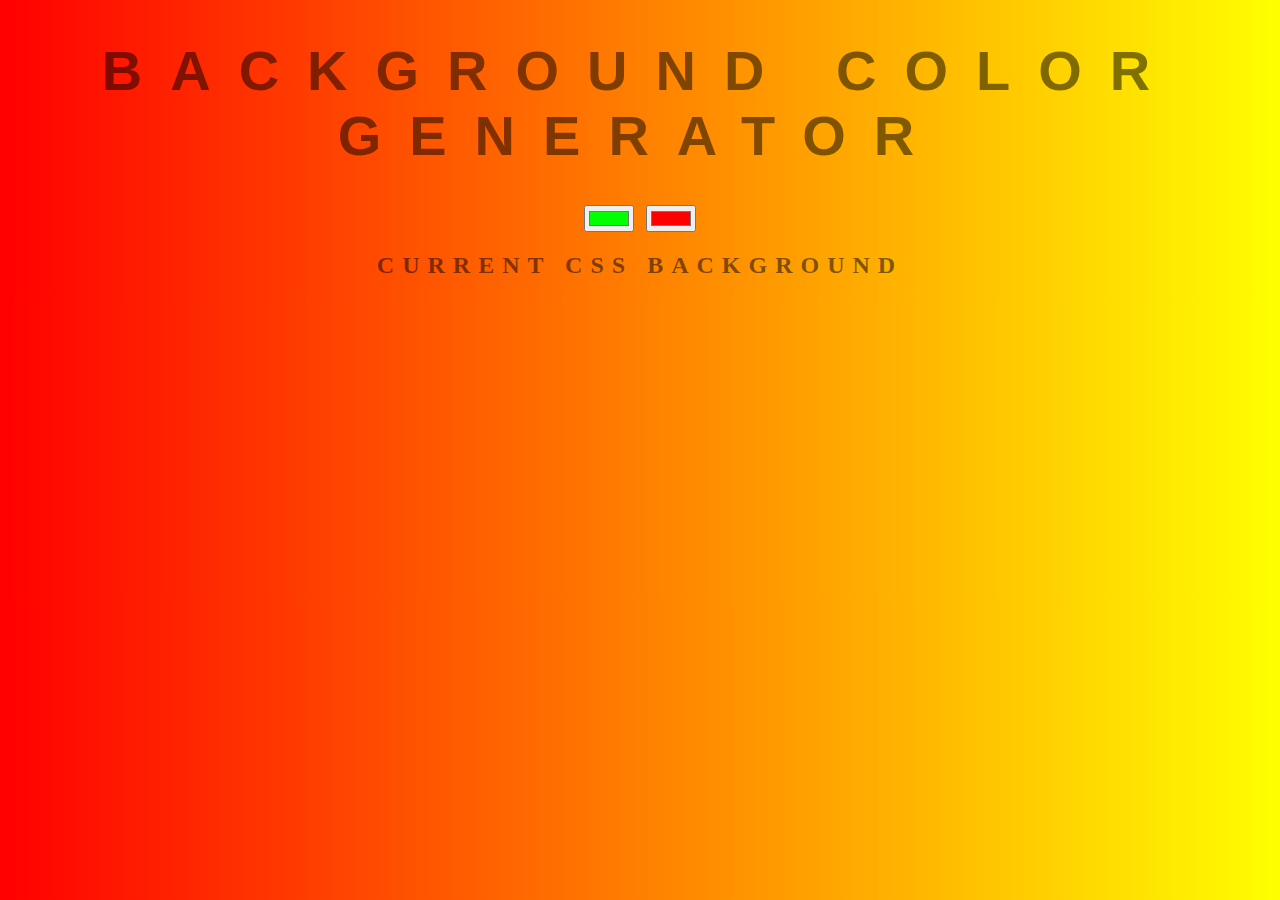
<file: BackGroundSetter/index.html>
<!DOCTYPE html>
<html>
    <head>
        <link rel="stylesheet" href="style.css">
        <title>
            Color Gradient
        </title>
    </head>
    <body id = "gradient">
        <h1>Background Color Generator</h1>
        <input class = "color1" type="color" name="color1" value="#00ff00">
        <input class = "color2" type="color" name="color2" value="#ff0000">
        <h2>Current CSS Background</h2>
        <h3></h3>
        <script type="text/javascript" src = "script.js"></script>
    </body>
</html>
</file>
<file: BackGroundSetter/style.css>
body {
	font: 'Raleway', sans-serif;
    color: rgba(0,0,0,.5);
    text-align: center;
    text-transform: uppercase;
    letter-spacing: .5em;
    top: 15%;
	background: linear-gradient(to right, red , yellow)
}

h1 {
    font: 600 3.5em 'Raleway', sans-serif;
    color: rgba(0,0,0,.5);
    text-align: center;
    text-transform: uppercase;
    letter-spacing: .5em;
    width: 100%;
}

h3 {
	font: 900 1em 'Raleway', sans-serif;
    color: rgba(0,0,0,.5);
    text-align: center;
    text-transform: none;
    letter-spacing: 0.01em;

}
</file>
